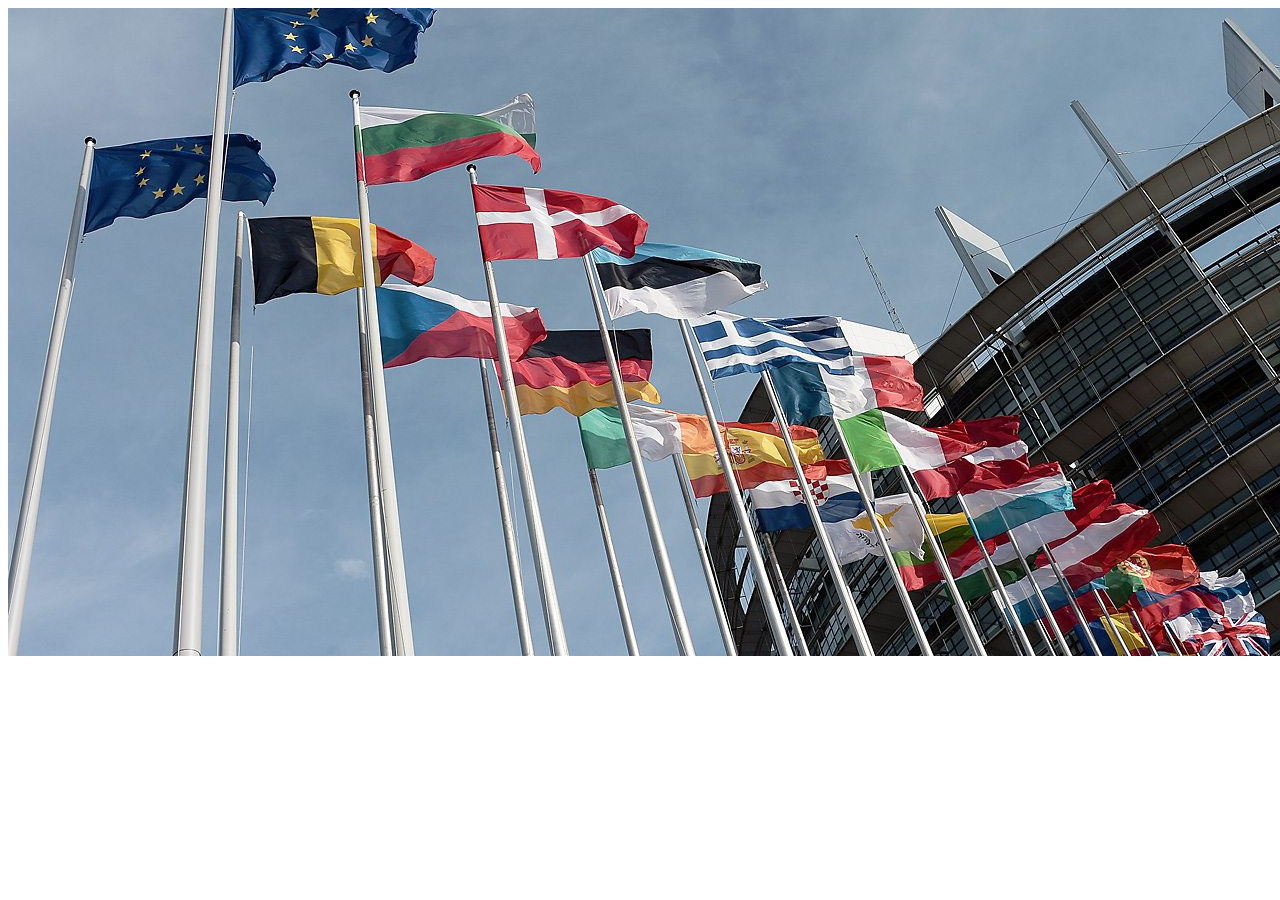
<file: example/www/iframe.html>
<!doctype html>
<html lang="en">
	<head>
	    <meta charset="utf-8">
	    <meta http-equiv="X-UA-Compatible" content="IE=edge">
	    <meta name="viewport" content="width=device-width, initial-scale=1">

		<title>Push example iframe</title>
	</head>
	<body>
		<img src="bbc_flags.jpg">
	</body>
</html>
</file>
